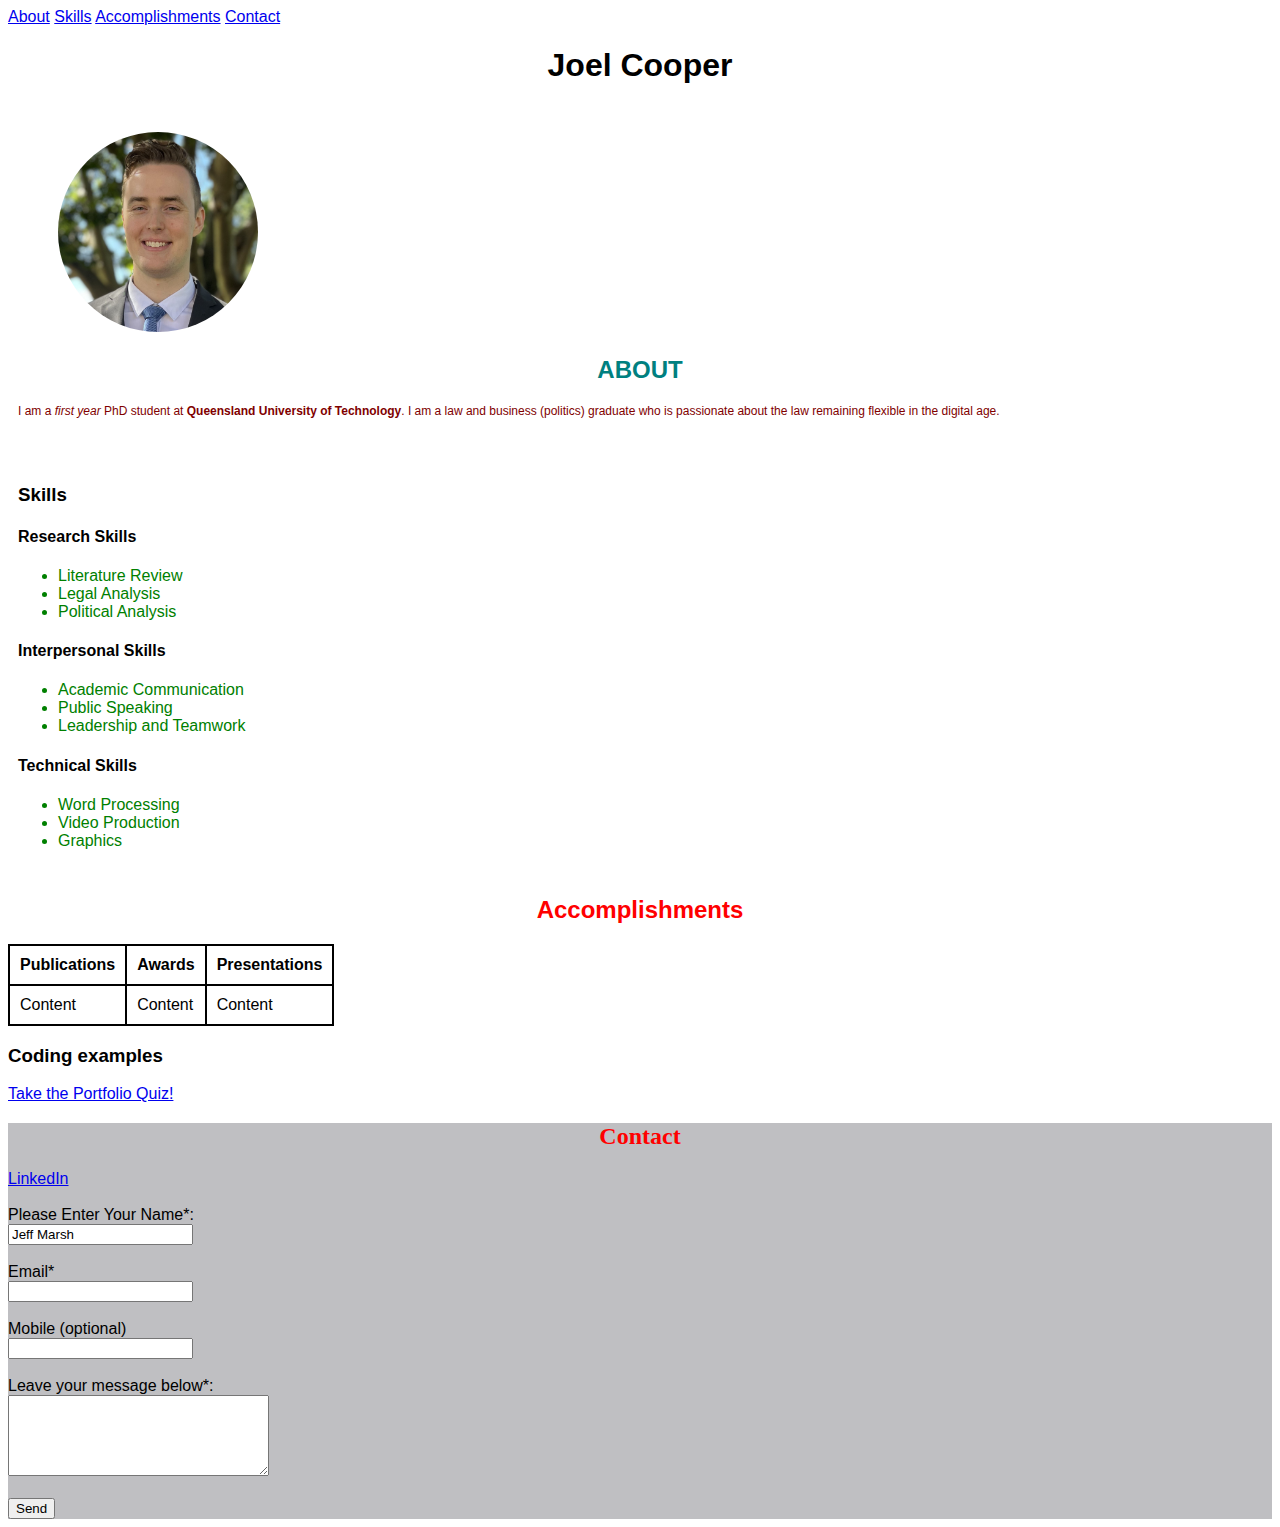
<file: index.html>
<!DOCTYPE html>
<html>
    <head>
        <link href="./style.css" type="text/css" rel="stylesheet">

        <link rel="stylesheet" href="https://cdnjs.cloudflare.com/ajax/libs/font-awesome/4.7.0/css/font-awesome.min.css">
        <meta name="viewport" content="width=device-width, user-scalable=no">
        
        <main>
        <header>
        <nav class="topnav" id="portfolioTopnav">
        <a href="#about">About</a> 
        <a href="#skills">Skills</a> 
        <a href="#accomplishments">Accomplishments</a> 
        <a href="#contact">Contact</a>
        <a href="javascript:void(0);" class="icon" onclick="openMenu"><i class="fa fa-bars"></i></a>
        </nav>
        <title>
        Joel Cooper's Portfolio
        </title>
    </head>
    <body>
        <h1>Joel Cooper</h1>
        </header>
        <!--This is the about section-->
        <div id="aboutsection">
            <figure>
                <a href="https://www.linkedin.com/in/joel-cooper-3155ab15a/" target="_blank"> <img src="profile picture professional.jpeg" width="200" height="200" alt="A picture of Joel Cooper"/> </a>
            </figure>
            <h2 class="heading uppercase" id="about">About</h2>
                <p>I am a <em>first year</em> PhD student at <strong>Queensland University of Technology</strong>. I am a law and business (politics) graduate who is passionate about the law remaining flexible in the digital age.</p>
            <br>
            <br>
            <h3 id="skills">Skills</h3>
                <h4>Research Skills</h4>
                    <ul class="list">
                    <li>Literature Review</li>
                    <li>Legal Analysis</li>
                    <li>Political Analysis</li>    
                    </ul>
                <h4>Interpersonal Skills</h4>
                    <ul class="list">
                    <li>Academic Communication</li>
                    <li>Public Speaking</li>
                    <li>Leadership and Teamwork</li>    
                    </ul>
                <h4>Technical Skills</h4>
                    <ul class="list">
                    <li>Word Processing</li>
                    <li>Video Production</li>
                    <li>Graphics</li>    
                    </ul>
        </div>
        <div id="accomplishmentssection">
            <!--This is the accomplishments section-->
            <h2 id="accomplishments">Accomplishments</h2>
            <table>
            <tr>
                <th scope="col">Publications</th>
                <th scope="col">Awards</th>
                <th scope="col">Presentations</th>
            </tr>
            <tr>
                <td>Content</td>
                <td>Content</td>
                <td>Content</td>
            </tr>
            </table>
        </div>

<h3>Coding examples</h3>
<a href="quiz.html" target="_blank">Take the Portfolio Quiz!</a>

        <div id="contactsection">
            <!--This is the contact section-->
            <h2 class=contactform id="contact">Contact</h2>
                <a href="https://www.linkedin.com/in/joel-cooper-3155ab15a/" target="_blank">LinkedIn</a>
            <br>
            <br>
            <form>
            <label for="name">Please Enter Your Name*:</label>
            <br>
            <input type="text" name="Name" value="Jeff Marsh" required>
            <br>
            <br>
            <label type="text" for="email">Email*</label>
            <br>
            <input type="text" name="Email" id="email" required pattern="[a-z0-9._%+-]+@[a-z0-9.-]+\.[a-z]{2,}$">
            <br>
            <br>
            <label type="text" for="mobile">Mobile (optional)</label>
            <br>
            <input type="tel" name="mobile" id="mobile" pattern="[0-9]{10,16}">
            <br>
            <br>
            <label for ="message">Leave your message below*:</label>
            <br>
            <textarea id="message" name="message" rows="5" cols="30" required>  
            </textarea>
            <br>
            <br>
            <input type="submit" value="Send" required>
            </form>
        </div>
    </main>
<script src="./nav.js"></script>    
</body>
</html>
</file>
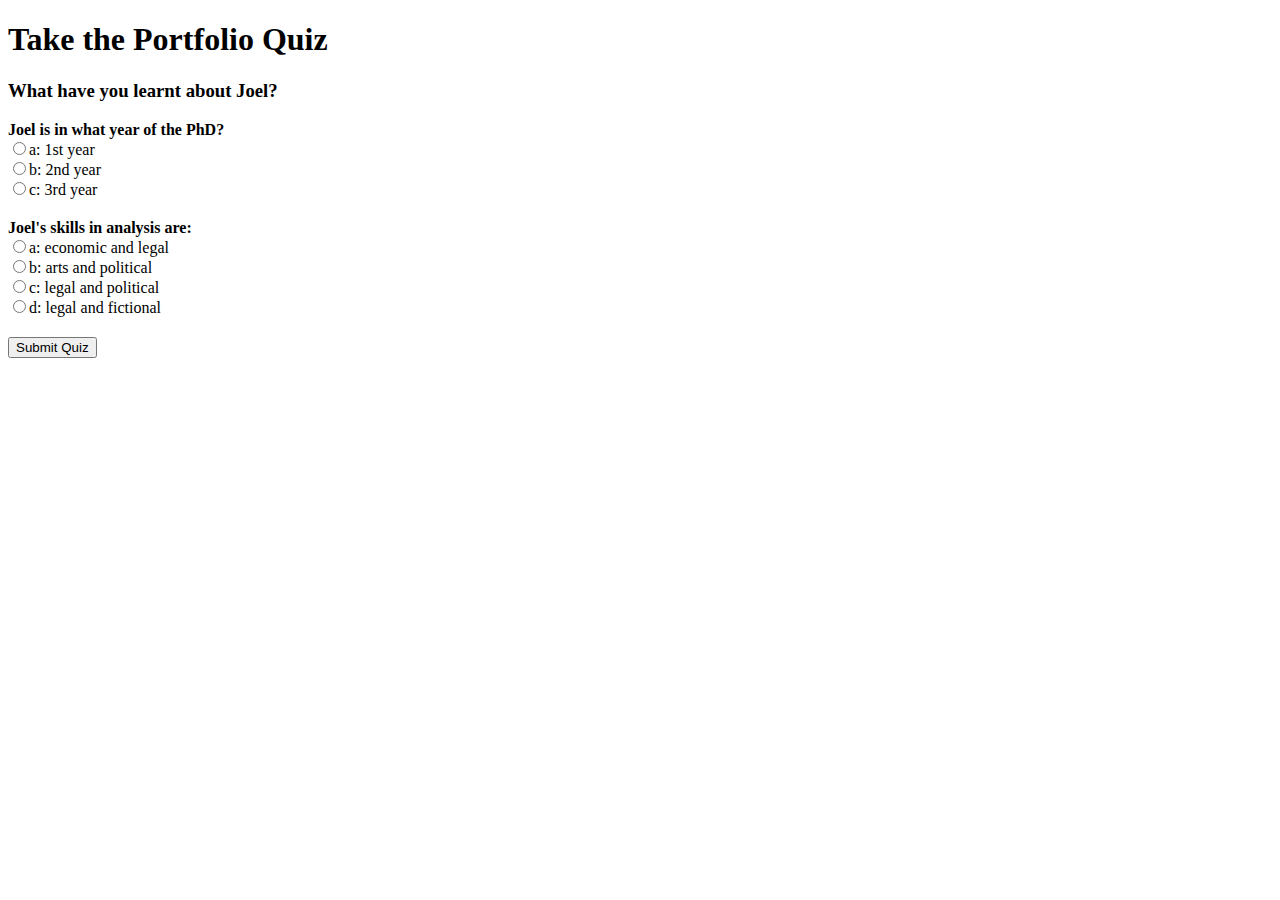
<file: quiz.html>
<!DOCTYPE html>
<html>

<body>

    <h1>Take the Portfolio Quiz</h1>
    <h3>What have you learnt about Joel?</h3>

    <div id="quiz"></div>
    <button id="submit">Submit Quiz</button>
    <div id="results"></div>

<script src="./quiz.js"></script>

</body>
<link href="./quizstyle.css" type="text/css" rel="stylesheet">
</html>
</file>
<file: style.css>
h2 {
    color: red;
    text-align: center;
}

p {
    color: maroon;
    font-size: 12px;
}

.heading {
    color:teal;
}

.uppercase {
    text-transform: uppercase;
}

h2.contactform {
    font-family: bold;
}

.list {
    color: green;
}

body {
    font-family: Arial;
}

h1 {
    text-align: center;
}

.topnav .icon {

    display: none;
  
  }
  
  /* When the screen is less than 600 pixels wide, hide all links. Show the icon that should open and close the nav (.icon) */
  
  @media only screen and (max-width: 600px) {
  
    .topnav a {display: none;}
  
    .topnav a.icon {
  
      float: right;
  
      display: block;
  
    }
  
  }
  
  /* The "responsive" class is added to the topnav with JavaScript when the use clicks on the icon. This class makes the topnav look good on small screens (display the links vertically instead of horizontally) */
  
  @media only screen and (max-width: 600px) {
  
    .topnav.responsive {
  
      position: fixed;
  
  }
  
    .topnav.responsive a.icon {
  
      position: absolute;
  
      right: 0;
  
      top: 0;
  
    }
  
    .topnav.responsive a {
  
      float: none;
  
      display: block;
  
      text-align: left;
  
    }
  
  }

#contactsection {
    background-color: #bfbfc2;
}


table, th, td {
    border: 2px solid black;
    border-collapse: collapse;
    padding: 10px
}

img {
    border-radius: 100%
}

#aboutsection {
    padding: 10px
}
</file>
<file: quizstyle.css>
.question{

    font-weight: bold;
  
  }
  
  .answers {
  
    margin-bottom: 20px;
  
  }
  
  .answers label{
  
    display: block;
  
  }
</file>
